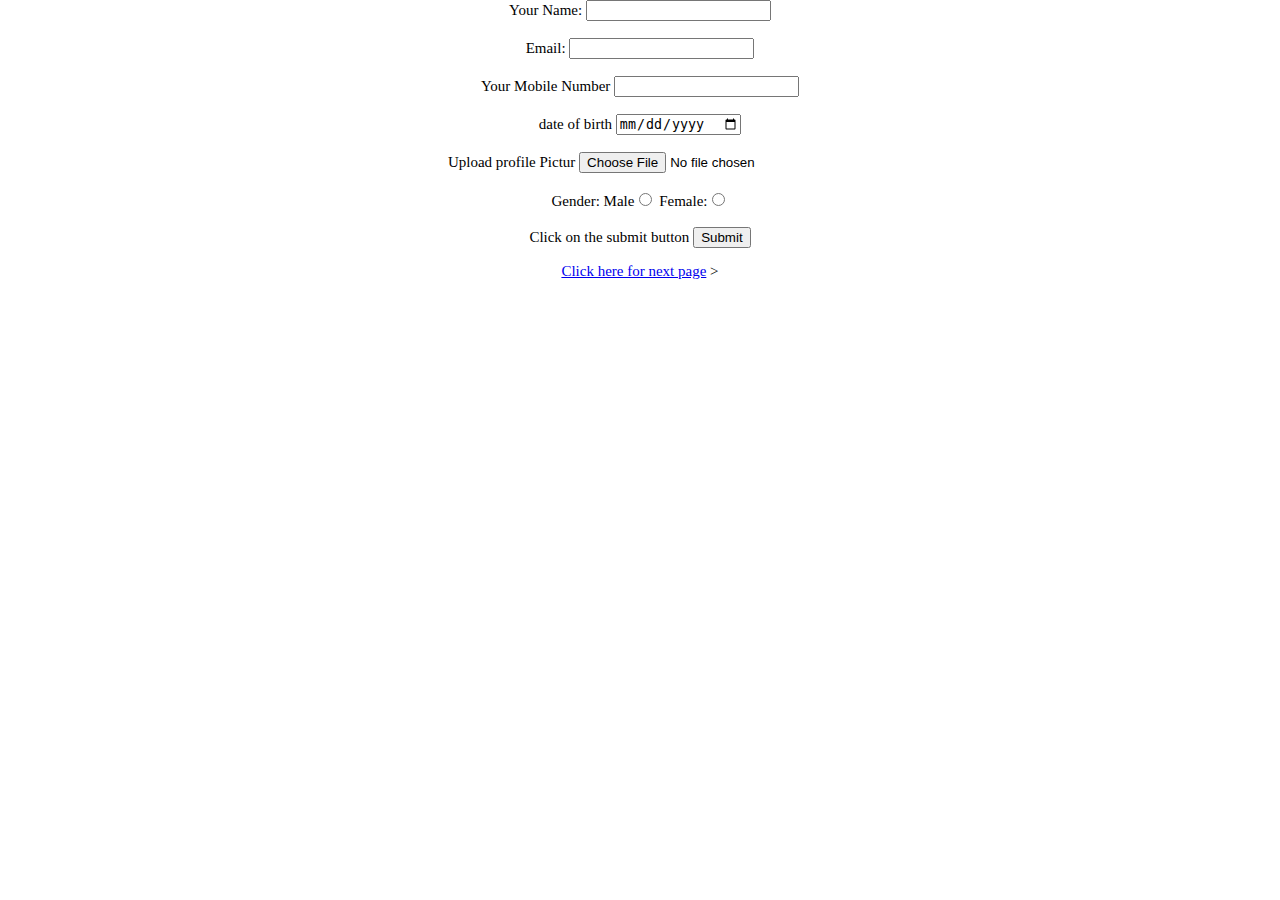
<file: contact-me.html>
<DOCTYPE! html>
  <html>

  <head>
    <title>Contact Me </title>
    <link rel="stylesheet" href="css\style.css">
    <link rel="icon" href="favicon.ico">

  </head>

  <body>

    <form>
      <label id="1">Your Name:</label>
      <input type="text" name="Your name" value=""><br><br>
      <label id="2">Email:</label>
      <input type="email" name="Your email" value=""><br><br>
      <label>Your Mobile Number</label>
      <input type="text" name="Your number"><br><br>

      <label>date of birth</label>
      <input type="date" name="Your birth date" value=""><br><br>
      <label>Upload profile Pictur</label>
      <input type="file" name="yfile" value=""><br><br>
      <label>Gender: Male</label><input type="radio" name="Male" value="">
      <label>Female:</label><input type="radio" name="Male" value=""><br><br>

      <label>Click on the submit button</label>
    <input type="submit" name="">

    </form>
    <a href="preview.html">Click here for next page</a>
  </body>

  </html>>
</file>
